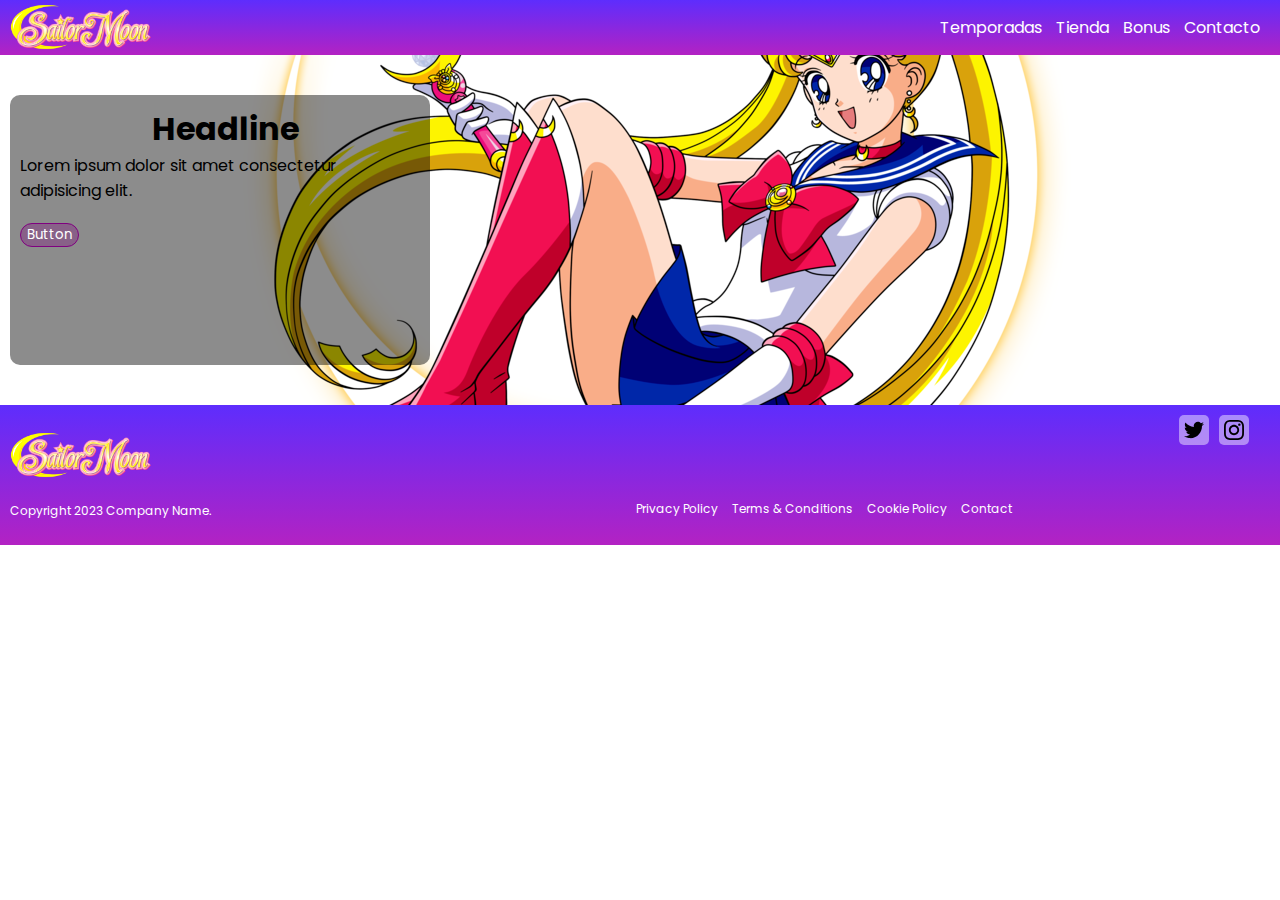
<file: index.html>
<!DOCTYPE html>
<html lang="en">
<head>
    <meta charset="UTF-8">
    <meta name="viewport" content="width=device-width, initial-scale=1.0">
    <link href="https://fonts.googleapis.com/css2?family=Poppins:ital,wght@0,100;0,200;0,300;0,400;0,500;0,600;0,700;0,800;0,900;1,100;1,200;1,300;1,400;1,500;1,600;1,700;1,800;1,900&display=swap" rel="stylesheet">
    <link rel="stylesheet" href="css/style.css">
    <title>Sailor Moom Website Home</title>
</head>
<body>
    <header>
        <a href="/">
            <img src="Images/Sailor-Moon-Logo.png" alt="Logo Sailor Moom">
        </a>
        <nav>
            <ul>
                <li><a href="navigation/seasons.html">Temporadas</a></li>
                <li><a href="navigation/shop.html">Tienda</a></li>
                <li><a href="navigation/bonus.html">Bonus</a></li>
                <li><a href="navigation/contact.html">Contacto</a></li>
            </ul>
        </nav>
    </header>
    <main class="home__container">
        <section>
            <div class="call-to-action-container">
                <h1>Headline</h1>
                <p>Lorem ipsum dolor sit amet consectetur adipisicing elit.</p>
                <button>Button</button>
            </div>
        </section>
    </main>
    <footer>
        <section class="footer-first-child">
            <a href="/">
                <img src="Images/Sailor-Moon-Logo.png" alt="Logo Sailor Moom">
            </a>
            <p>Copyright 2023 Company Name.</p>
        </section>
        <section class="footer-last-child">
            <a class="icon-instagram" href="https://www.instagram.com/sailormoon30th_/?hl=en">
                <img src="icons/instagram.svg" alt="Logo Instagram">
            </a>
            <a class="icon-twitter" href="https://twitter.com/sailormoon30th_?lang=en">
                <img src="icons/twitter.svg" alt="Logo Twitter">
            </a>
            <ul>
                <li>Privacy Policy</li>
                <li>Terms & Conditions</li>
                <li>Cookie Policy</li>
                <li>Contact</li>
            </ul>
        </section>
    </footer>
</body>
</html>
</file>
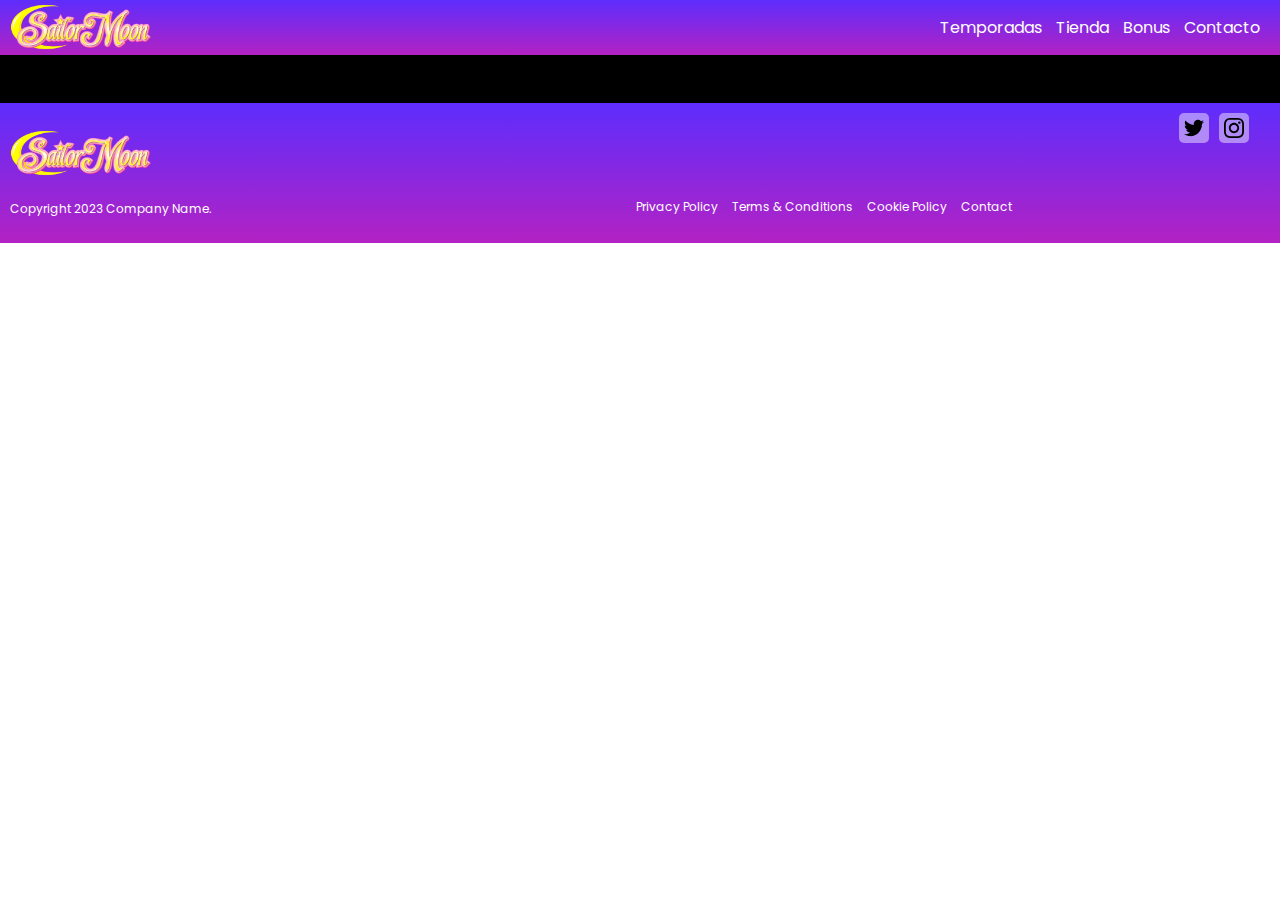
<file: navigation/bonus.html>
<!DOCTYPE html>
<html lang="en">
<head>
    <meta charset="UTF-8">
    <meta name="viewport" content="width=device-width, initial-scale=1.0">
    <link href="https://fonts.googleapis.com/css2?family=Poppins:ital,wght@0,100;0,200;0,300;0,400;0,500;0,600;0,700;0,800;0,900;1,100;1,200;1,300;1,400;1,500;1,600;1,700;1,800;1,900&display=swap" rel="stylesheet">
    <link rel="stylesheet" href="../css/style.css">
    <title>Sailor Moom Website Bonus</title>
</head>
<body>
    <header>
        <a href="/">
            <img src="../Images/Sailor-Moon-Logo.png" alt="Logo Sailor Moom">
        </a>
        <nav>
            <ul>
                <li><a href="seasons.html">Temporadas</a></li>
                <li><a href="shop.html">Tienda</a></li>
                <li><a href="bonus.html">Bonus</a></li>
                <li><a href="contact.html">Contacto</a></li>
            </ul>
        </nav>
    </header>
    <main>
        <h1>Estoy en el bonus</h1>
    </main>
    <footer>
        <section class="footer-first-child">
            <a href="/">
                <img src="../Images/Sailor-Moon-Logo.png" alt="Logo Sailor Moom">
            </a>
            <p>Copyright 2023 Company Name.</p>
        </section>
        <section class="footer-last-child">
            <a class="icon-instagram" href="https://www.instagram.com/sailormoon30th_/?hl=en">
                <img src="../icons/instagram.svg" alt="Logo Instagram">
            </a>
            <a class="icon-twitter" href="https://twitter.com/sailormoon30th_?lang=en">
                <img src="../icons/twitter.svg" alt="Logo Twitter">
            </a>
            <ul>
                <li>Privacy Policy</li>
                <li>Terms & Conditions</li>
                <li>Cookie Policy</li>
                <li>Contact</li>
            </ul>
        </section>
    </footer>
</body>
</html>
</file>
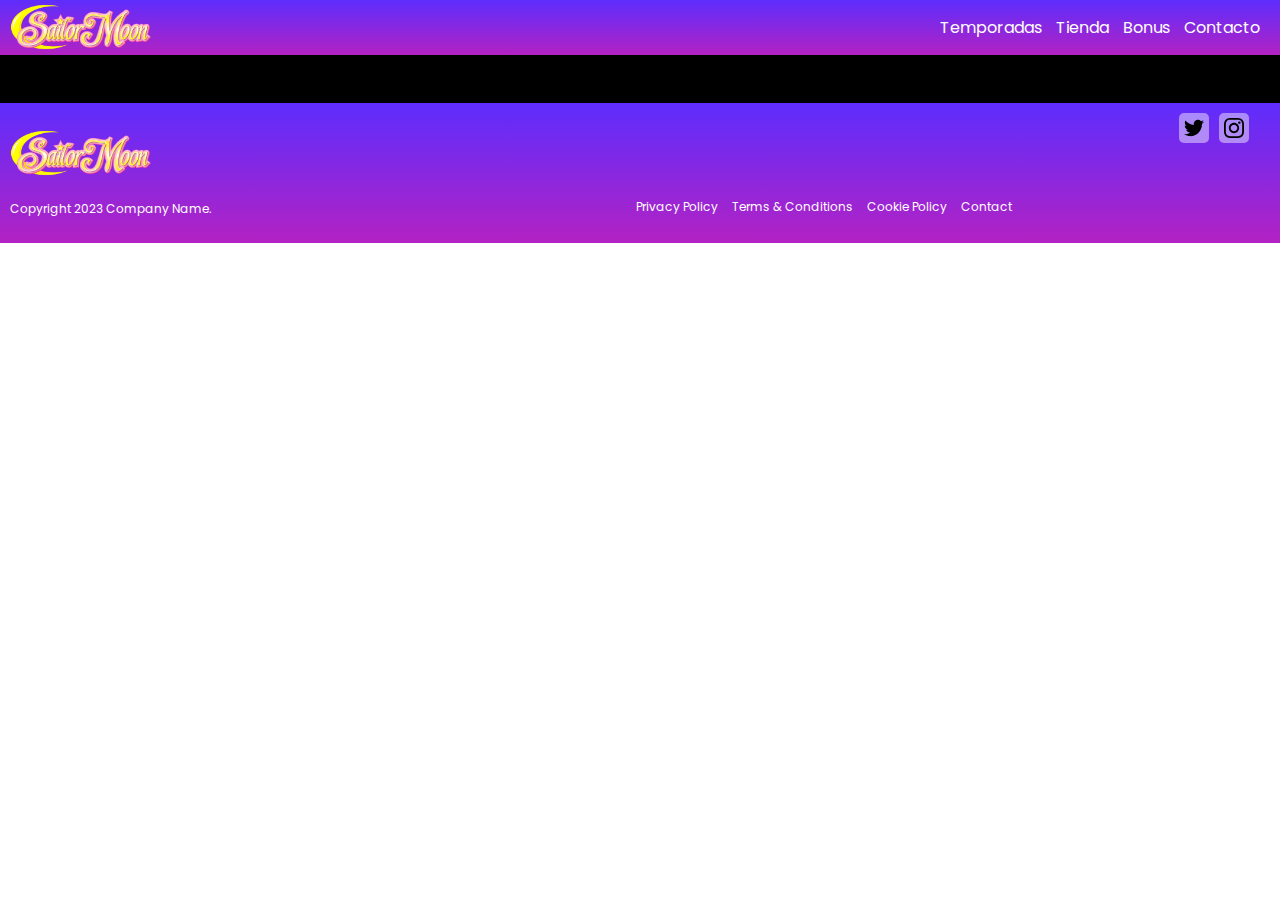
<file: navigation/contact.html>
<!DOCTYPE html>
<html lang="en">
<head>
    <meta charset="UTF-8">
    <meta name="viewport" content="width=device-width, initial-scale=1.0">
    <link href="https://fonts.googleapis.com/css2?family=Poppins:ital,wght@0,100;0,200;0,300;0,400;0,500;0,600;0,700;0,800;0,900;1,100;1,200;1,300;1,400;1,500;1,600;1,700;1,800;1,900&display=swap" rel="stylesheet">
    <link rel="stylesheet" href="../css/style.css">
    <title>Sailor Moom Website Contact</title>
</head>
<body>
    <header>
        <a href="/">
            <img src="../Images/Sailor-Moon-Logo.png" alt="Logo Sailor Moom">
        </a>
        <nav>
            <ul>
                <li><a href="seasons.html">Temporadas</a></li>
                <li><a href="shop.html">Tienda</a></li>
                <li><a href="bonus.html">Bonus</a></li>
                <li><a href="contact.html">Contacto</a></li>
            </ul>
        </nav>
    </header>
    <main>
        <h1>Estoy en el Contacto</h1>
    </main>
    <footer>
        <section class="footer-first-child">
            <a href="/">
                <img src="../Images/Sailor-Moon-Logo.png" alt="Logo Sailor Moom">
            </a>
            <p>Copyright 2023 Company Name.</p>
        </section>
        <section class="footer-last-child">
            <a class="icon-instagram" href="https://www.instagram.com/sailormoon30th_/?hl=en">
                <img src="../icons/instagram.svg" alt="Logo Instagram">
            </a>
            <a class="icon-twitter" href="https://twitter.com/sailormoon30th_?lang=en">
                <img src="../icons/twitter.svg" alt="Logo Twitter">
            </a>
            <ul>
                <li>Privacy Policy</li>
                <li>Terms & Conditions</li>
                <li>Cookie Policy</li>
                <li>Contact</li>
            </ul>
        </section>
    </footer>
</body>
</html>
</file>
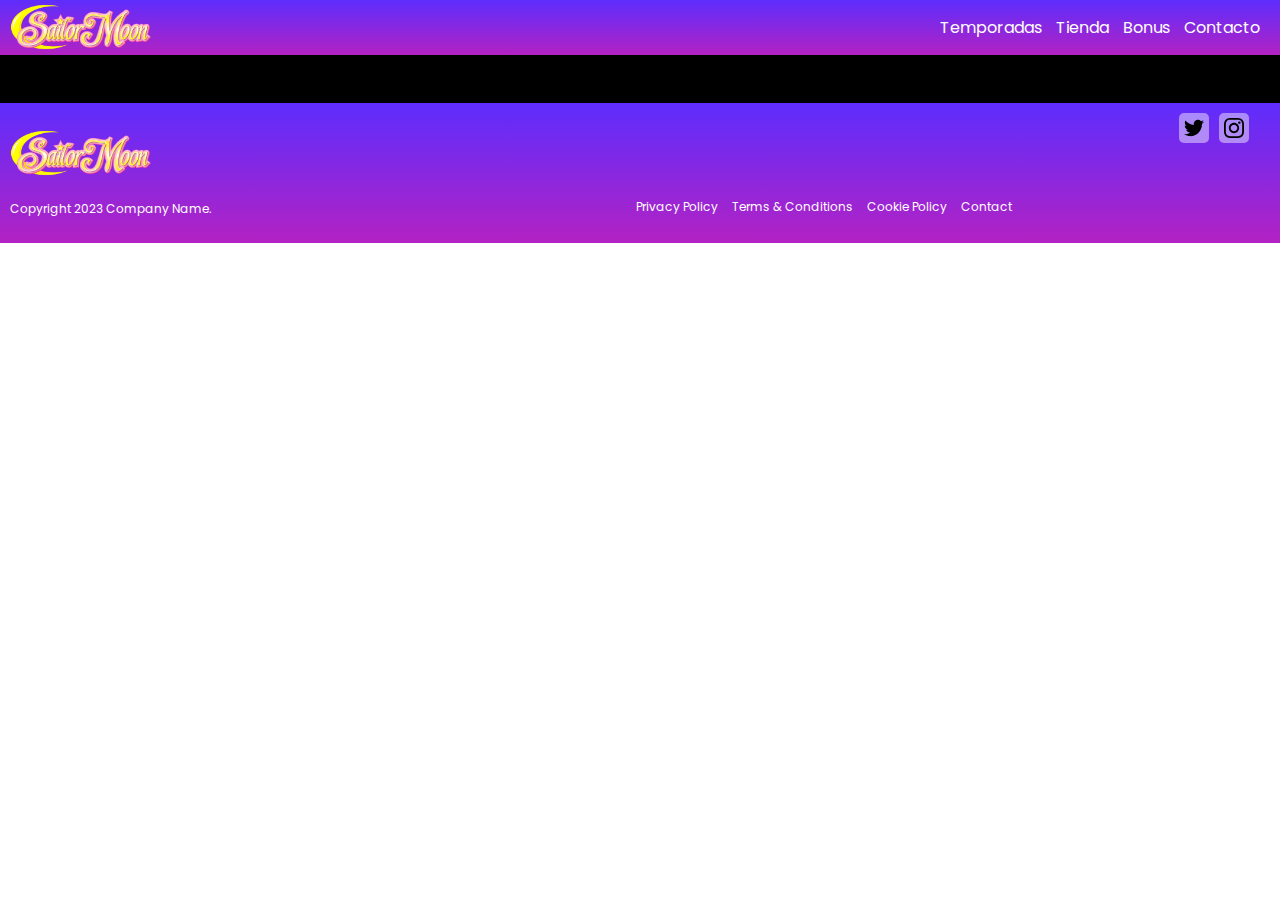
<file: navigation/seasons.html>
<!DOCTYPE html>
<html lang="en">
<head>
    <meta charset="UTF-8">
    <meta name="viewport" content="width=device-width, initial-scale=1.0">
    <link href="https://fonts.googleapis.com/css2?family=Poppins:ital,wght@0,100;0,200;0,300;0,400;0,500;0,600;0,700;0,800;0,900;1,100;1,200;1,300;1,400;1,500;1,600;1,700;1,800;1,900&display=swap" rel="stylesheet">
    <link rel="stylesheet" href="../css/style.css">
    <title>Sailor Moom Website Seasons</title>
</head>
<body>
    <header>
        <a href="/">
            <img src="../Images/Sailor-Moon-Logo.png" alt="Logo Sailor Moom">
        </a>
        <nav>
            <ul>
                <li><a href="seasons.html">Temporadas</a></li>
                <li><a href="shop.html">Tienda</a></li>
                <li><a href="bonus.html">Bonus</a></li>
                <li><a href="contact.html">Contacto</a></li>
            </ul>
        </nav>
    </header>
    <main>
        <h1>Estoy en Temporadas</h1>
    </main>
    <footer>
        <section class="footer-first-child">
            <a href="/">
                <img src="../Images/Sailor-Moon-Logo.png" alt="Logo Sailor Moom">
            </a>
            <p>Copyright 2023 Company Name.</p>
        </section>
        <section class="footer-last-child">
            <a class="icon-instagram" href="https://www.instagram.com/sailormoon30th_/?hl=en">
                <img src="../icons/instagram.svg" alt="Logo Instagram">
            </a>
            <a class="icon-twitter" href="https://twitter.com/sailormoon30th_?lang=en">
                <img src="../icons/twitter.svg" alt="Logo Twitter">
            </a>
            <ul>
                <li>Privacy Policy</li>
                <li>Terms & Conditions</li>
                <li>Cookie Policy</li>
                <li>Contact</li>
            </ul>
        </section>
    </footer>
</body>
</html>
</file>
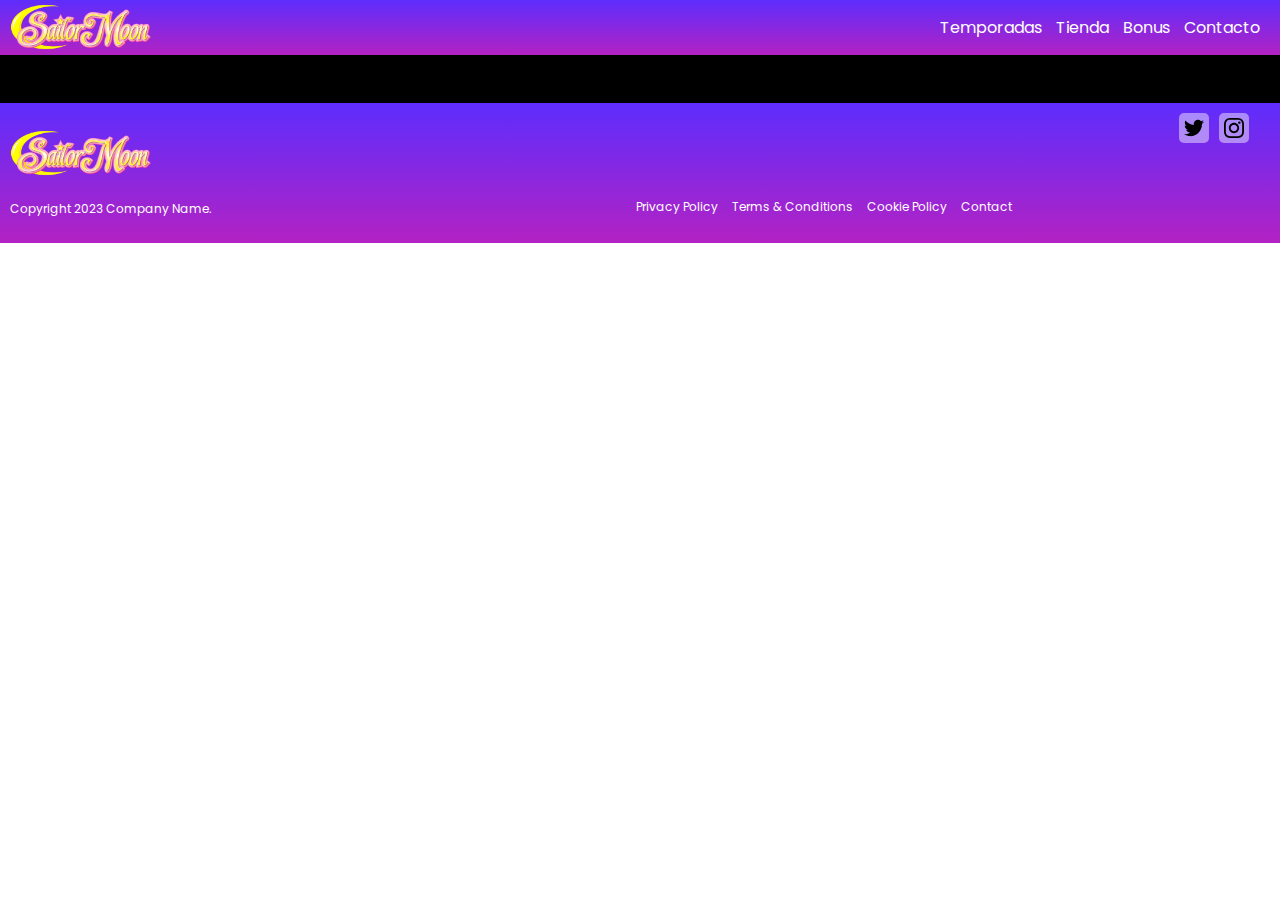
<file: navigation/shop.html>
<!DOCTYPE html>
<html lang="en">
<head>
    <meta charset="UTF-8">
    <meta name="viewport" content="width=device-width, initial-scale=1.0">
    <link href="https://fonts.googleapis.com/css2?family=Poppins:ital,wght@0,100;0,200;0,300;0,400;0,500;0,600;0,700;0,800;0,900;1,100;1,200;1,300;1,400;1,500;1,600;1,700;1,800;1,900&display=swap" rel="stylesheet">
    <link rel="stylesheet" href="../css/style.css">
    <title>Sailor Moom Website Shop</title>
</head>
<body>
    <header>
        <a href="/">
            <img src="../Images/Sailor-Moon-Logo.png" alt="Logo Sailor Moom">
        </a>
        <nav>
            <ul>
                <li><a href="seasons.html">Temporadas</a></li>
                <li><a href="shop.html">Tienda</a></li>
                <li><a href="bonus.html">Bonus</a></li>
                <li><a href="contact.html">Contacto</a></li>
            </ul>
        </nav>
    </header>
    <main>
        <h1>Estoy en el shop</h1>
    </main>
    <footer>
        <section class="footer-first-child">
            <a href="/">
                <img src="../Images/Sailor-Moon-Logo.png" alt="Logo Sailor Moom">
            </a>
            <p>Copyright 2023 Company Name.</p>
        </section>
        <section class="footer-last-child">
            <a class="icon-instagram" href="https://www.instagram.com/sailormoon30th_/?hl=en">
                <img src="../icons/instagram.svg" alt="Logo Instagram">
            </a>
            <a class="icon-twitter" href="https://twitter.com/sailormoon30th_?lang=en">
                <img src="../icons/twitter.svg" alt="Logo Twitter">
            </a>
            <ul>
                <li>Privacy Policy</li>
                <li>Terms & Conditions</li>
                <li>Cookie Policy</li>
                <li>Contact</li>
            </ul>
        </section>
    </footer>
</body>
</html>
</file>
<file: css/style.css>
/* ---------Clases generales para todo el sitio inicio -----------*/
* {
    font-family: 'Poppins', sans-serif;
    margin: 0 auto;
}

main {
    width: 100%;
    background-color: black;
}

/* ---------Navbar inicio -----------*/

header {
    width: 100%;
    height: 55px;
    background: rgb(179,34,195);
    background: linear-gradient(0deg, rgba(179,34,195,1) 0%, rgba(94,45,253,1) 100%);
    /* position: fixed;
    top: 0px; */
}

header img {
    float: left;
    position: relative;
    height: 80px;
    top: -13px;
    left: 10px;
}

header nav {
    padding: 10px;
    width: 100%;
    max-width: 335px;
    float: right;
}

header ul {
   text-decoration: none;
   padding: 0px;
}

header ul li {
    display: inline-block;
    padding: 5px;
}

header ul li a{
    color: white;
    text-decoration: none;
    cursor: pointer;
}

/* ---------Navbar Fin -----------*/

/*----------------------------------------------------------------*/

/* ---------Footer Inicio --------*/

footer {
    height: 120px;
    padding: 10px;
    background: rgb(179,34,195);
    background: linear-gradient(0deg, rgba(179,34,195,1) 0%, rgba(94,45,253,1) 100%);
}

footer section {
    display: inline-block;
    height: 100%;
    width: 49%;
}

.footer-first-child {
    position: relative;
    top: 0px;
}

.footer-last-child {
    position: relative;
    top: -82px;
}

footer section img {
    height: 80px;
}

footer section p {
    font-size: 12px;
    font-weight: 400;
    color: white;
}


.icon-instagram {
    background-color: rgb(255 255 255 / 45%);
    height: 30px;
    width: 30px;
    border-radius: 5px;
    float: right;
}

.icon-instagram img {
    height: 20px;
    width: 20px;
    padding: 5px;
}

.icon-twitter {
    background-color: rgb(255 255 255 / 45%);
    height: 30px;
    width: 30px;
    border-radius: 5px;
    float: right;
    margin-right: 10px;
}

.icon-twitter  img {
    height: 20px;
    width: 20px;
    padding: 5px;
}

footer section ul {
    padding: 0px;
    position: relative;
    bottom: -80px;
    display: inline-block;
}

footer section ul li {
    display: inline-block;
    text-decoration: none;
    font-size: 12px;
    font-weight: 400;
    color: white;
    padding: 5px;
}

/* ---------Footer Fin ------------*/

/*----------------------------------------------------------------*/

/* ----------Clases generales para todo el sitio Fin -------------*/

/*----------------------------------------------------------------*/

/* -----------Clases Seccion Home inicio -------------------------*/

.home__container section {
    background-color: white;
    width: 100%;
    height: 350px;
    background-image: url(../Images/serena-character.png);
    background-repeat: no-repeat;
    background-position: center center;
}

.call-to-action-container {
    width: 400px;
    height: 250px;
    background-color: rgba(0, 0, 0, 0.45);
    padding: 10px;
    border-radius: 10px;
    margin: 0px;
    position: relative;
    top: 40px;
    left: 10px;
}

.call-to-action-container button {
    border-radius: 50px;
    border: solid 1px purple;
    background-color: rgb(128 0 128 / 30%);
    color: white;
    margin-top: 20px;
}

/* -----------Clases Seccion Home Fin ----------------------------*/

/*----------------------------------------------------------------*/

/* -----------Clases Seccion Temporadas inicio -------------------*/



/* -----------Clases Seccion Temporadas Fin ----------------------*/

/*-----------------------------------------------------------------*/

/* -----------Clases Seccion Tienda inicio ------------------------*/



/* -----------Clases Seccion Tienda Fin ---------------------------*/

/*-----------------------------------------------------------------*/

/* -----------Clases Seccion Bonus inicio -------------------------*/



/* -----------Clases Seccion Bonus Fin ----------------------------*/

/*-----------------------------------------------------------------*/

/* -----------Clases Seccion Contacto inicio ----------------------*/



/* -----------Clases Seccion Contacto Fin -------------------------*/

/*------------------------------------------------------------------*/
</file>
